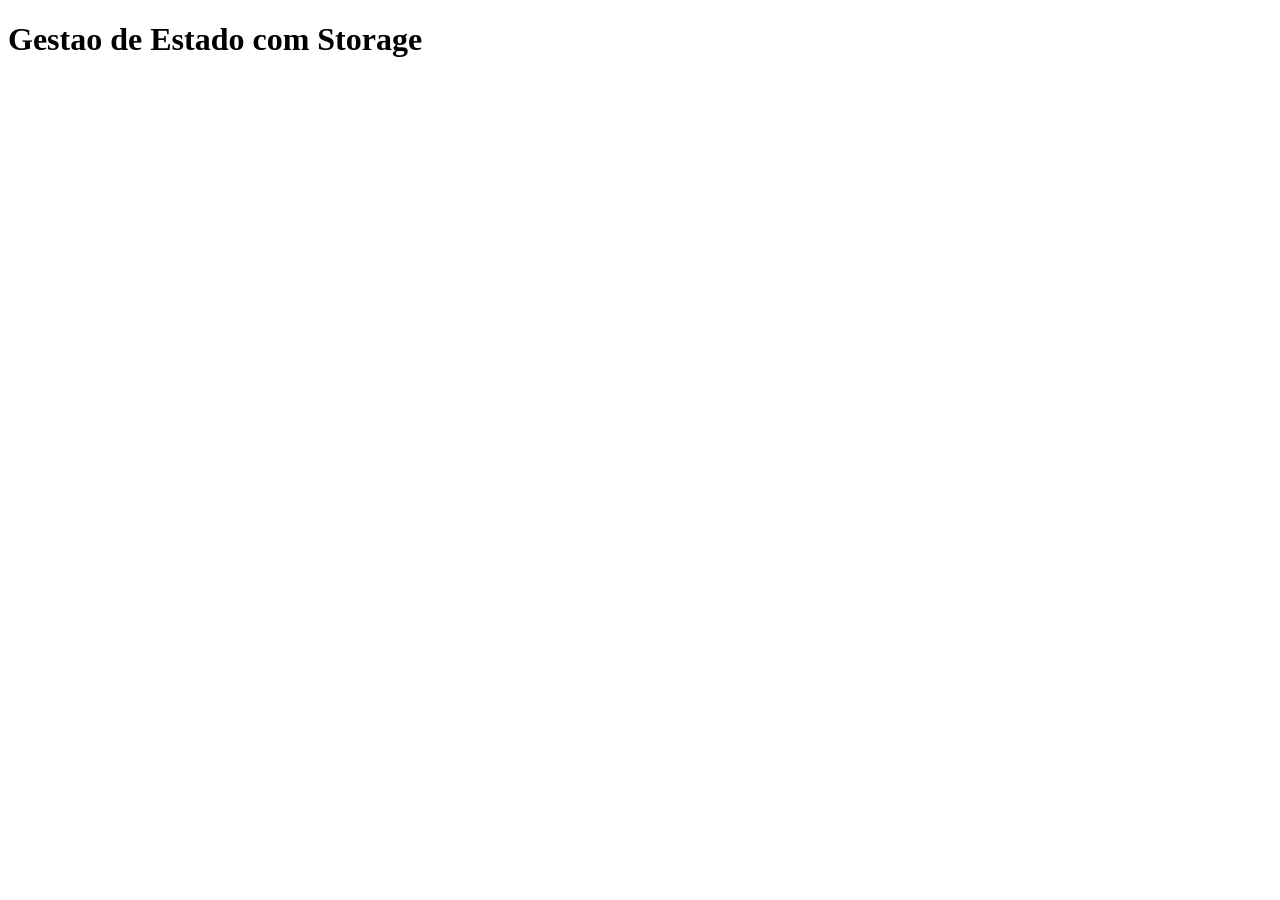
<file: sm-prat1/index.html>
<!DOCTYPE html>
<html lang="en">
<head>
    <meta charset="UTF-8">
    <meta name="viewport" content="width=device-width, initial-scale=1.0">
    <title>Document</title>
</head>
<body>
    <div>
        <h1>Gestao de Estado com Storage</h1>
    </div>
    <script src="script.js"></script>
</body>
</html>
</file>
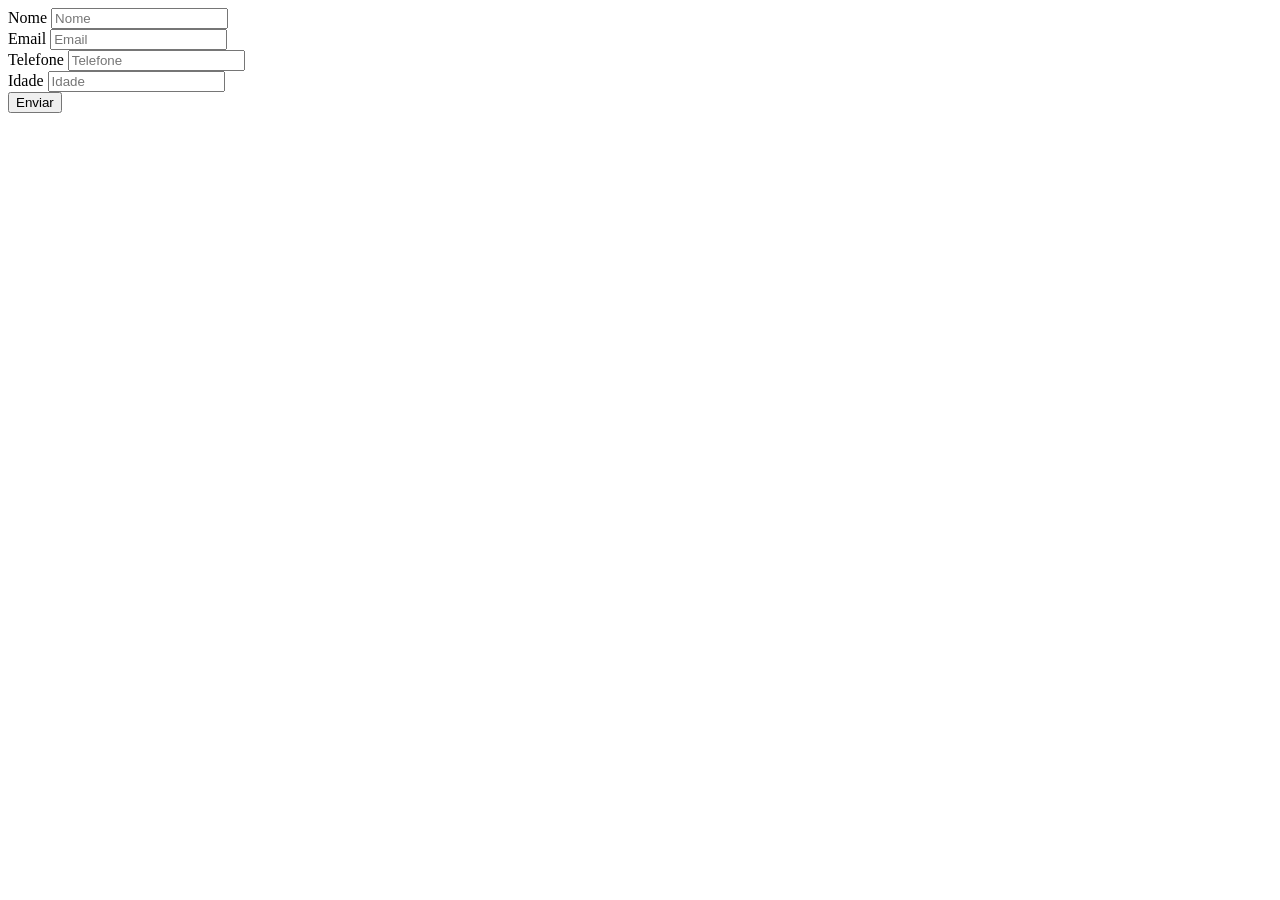
<file: php/formulario.html>
<!DOCTYPE html>
<html lang="en">
    <head>
        <meta charset="UTF-8">
        <meta name="viewport" content="width=device-width, initial-scale=1.0">
        <title>Document</title>
    </head>

    <body>
        <form action="processamento.php" method="POST">
            <div>
                <label for="nome">Nome</label>
                <input type="text" id="nome" name="nome" placeholder="Nome" required>
            </div>

            <div>
                <label for="email">Email</label>
                <input type="email" id="email" name="email" placeholder="Email" required>
            </div>

            <div>
                <label for="telefone">Telefone</label>
                <input type="text" id="telefone" name="telefone" placeholder="Telefone" required>
            </div>

            <div>
                <label for="idade">Idade</label>
                <input type="number" id="age" name="idade" placeholder="Idade" required>
            </div>

            <button type="submit">Enviar</button>
        </form>
    
    </body>
</html>
</file>
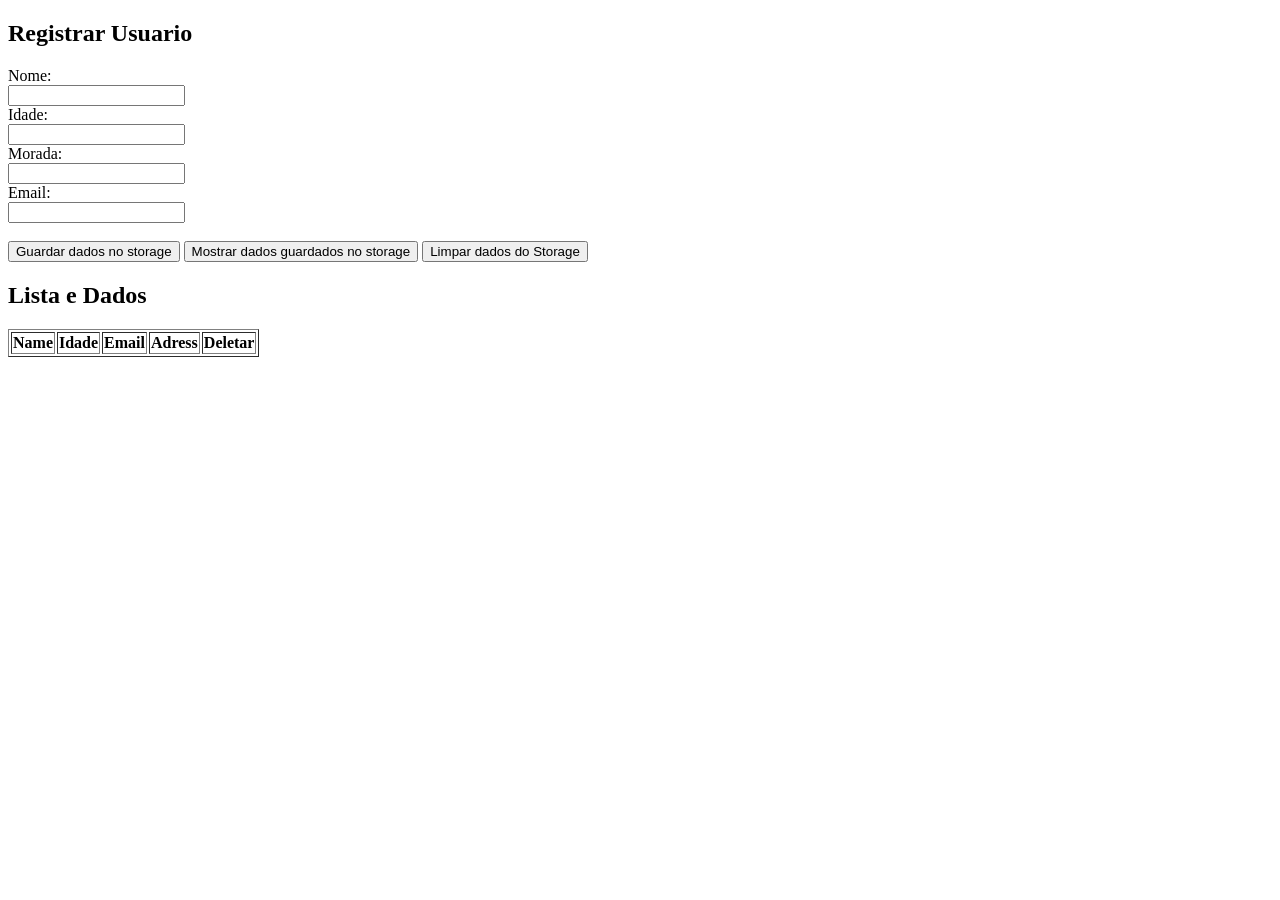
<file: sm-prat1/index2.html>
<!DOCTYPE html>
<html lang="en">
    <head>
        <meta charset="UTF-8">
        <meta name="viewport" content="width=device-width, initial-scale=1.0">
        <title>Usuarios</title>
    </head>

    <body>

        <h2>Registrar Usuario</h2>

        <form id="userForm">
            <label>Nome:</label><br>
            <input type="text" id="nome"><br>

            <label>Idade:</label><br>
            <input type="number" id="idade"><br>

            <label>Morada:</label><br>
            <input type="text" id="address"><br>

            <label>Email:</label><br>
            <input type="email" id="email"><br><br>

            <button type="submit">Guardar dados no storage</button>
            <button type="button" onclick="listUserDatas()">Mostrar dados guardados no storage</button>
            <button type="button" onclick="limpar()">Limpar dados do Storage</button>
        </form>

        <div>

            <h2>Lista e Dados</h2>

            <table border="1" id="userListTable">

                <thead>
                    <th>Name</th>
                    <th>Idade</th>
                    <th>Email</th>
                    <th>Adress</th>
                    <th>Deletar</th>
                </thead>

                <tbody id="userTableBody">
                </tbody>

            </table>

        </div>

        <script src="script2.js"></script>

    </body>
</html>
</file>
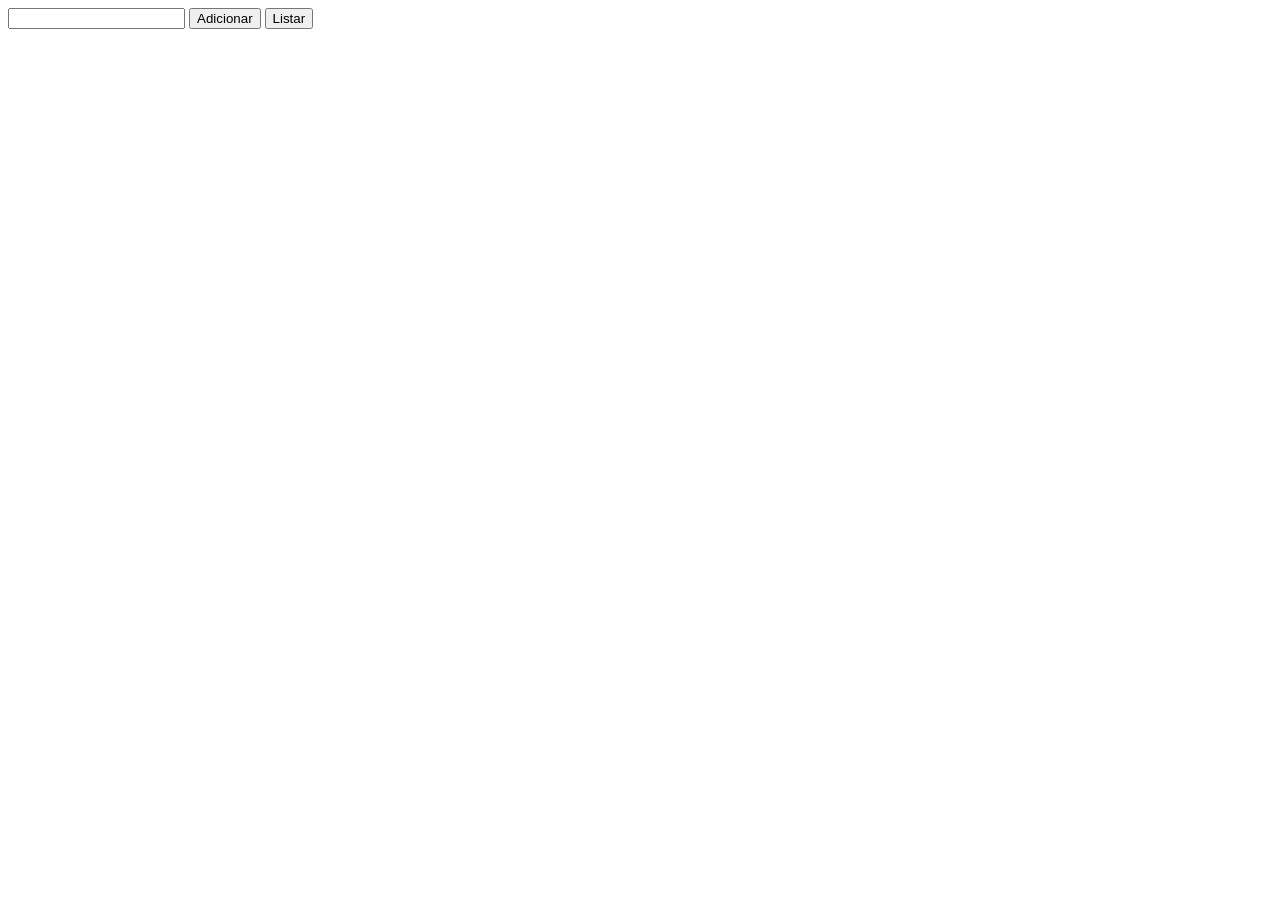
<file: sm-prat2/teste12.html>
<!--12.1-->
<!DOCTYPE html>
<html>
<body>
    <input type="text" id="nome">
    <button id="adicionar">Adicionar</button>
    <button id="listar">Listar</button>

    <ul id="lista"></ul>
    <script>
        let nomes = []
        document.getElementById("adicionar").addEventListener("click", function(){
            let nome = document.getElementById("nome").value
            nomes.push({nome: nome})
        })
    </script>
</body>

</html>
</file>
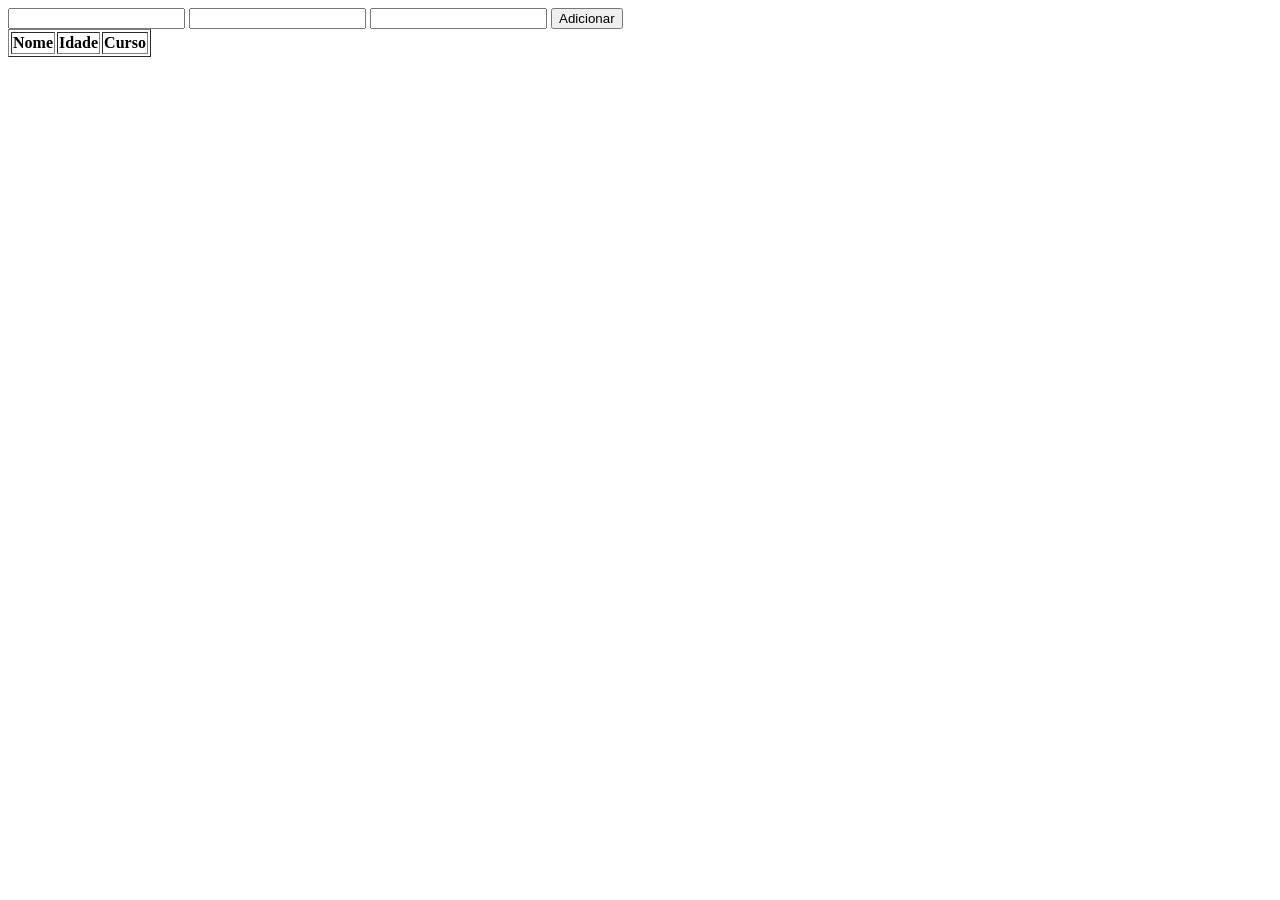
<file: sm-prat2/teste13.html>
<!--13-->
<!DOCTYPE html>
<html>
   <body>
        <input id="nome">
        <input id="idade">
        <input id="curso">

        <button id="adicionar">Adicionar</button>
        <!--13.2-->
        <table border="1">
            <thead>
                <tr>
                    <th>Nome</th>
                    <th>Idade</th>
                    <th>Curso</th>
                </tr>
            </thead>

            <tbody id="tabela"></tbody>
        </table>
        <script>
            document.getElementById("adicionar").addEventListener("click", function(){
            let nome = document.getElementById("nome").value
            let idade = document.getElementById("idade").value
            let curso = document.getElementById("curso").value

            })
        </script>
   </body> 
</html>
</file>
